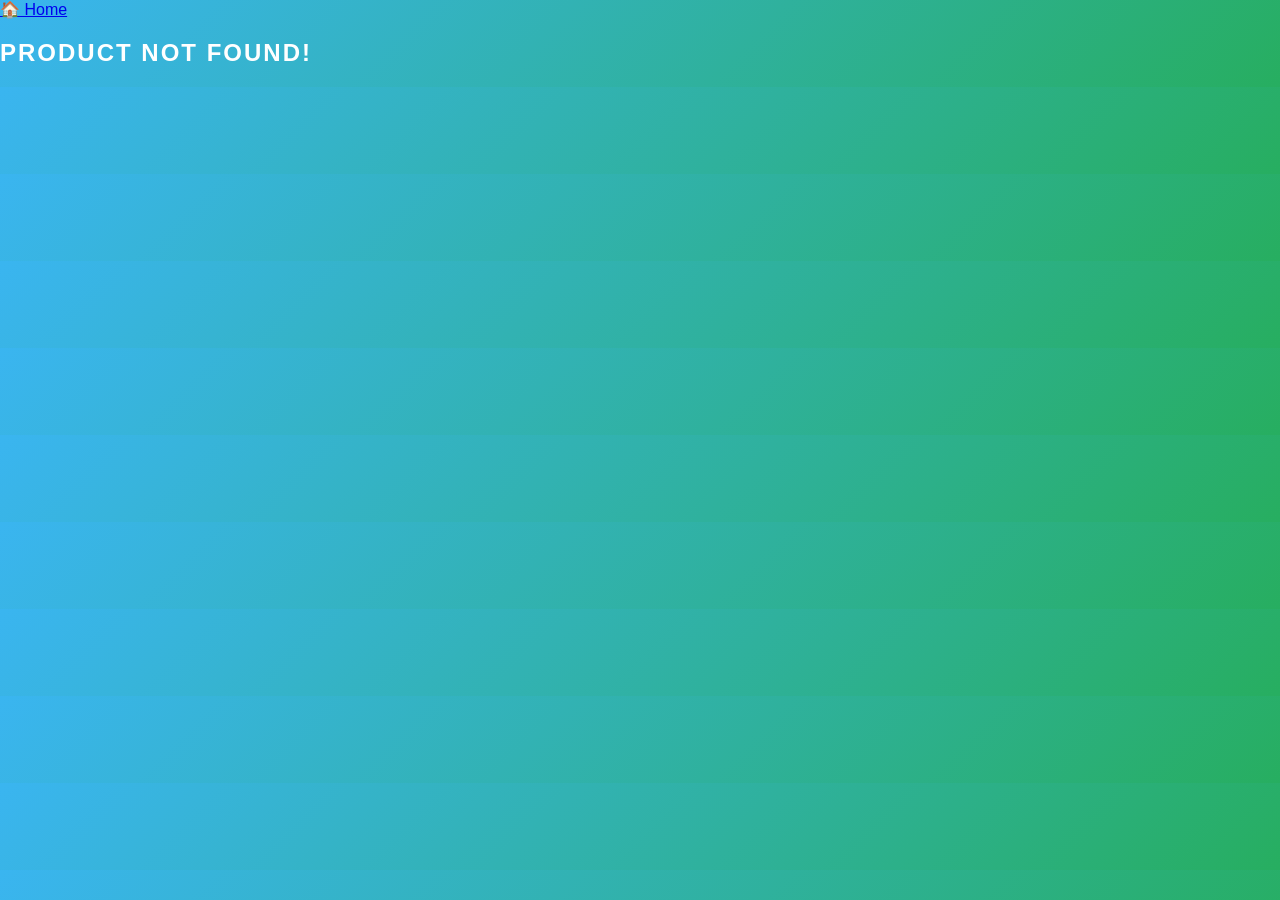
<file: product.html>
<!DOCTYPE html>
<html lang="en">
<head>
    <meta charset="UTF-8">
    <meta name="viewport" content="width=device-width, initial-scale=1.0">
    <title>Product Details - NestKart</title>
    <link rel="stylesheet" href="styles.css">
</head>
<body>
    <nav>
        <a href="index.html">🏠 Home</a>
    </nav>

    <div id="product-container" class="product-details">
        <img id="product-image" src="" alt="Product Image">
        <h1 id="product-name">Loading...</h1>
        <p id="product-price"></p>
        <p id="product-description"></p>

        <h3>Specifications:</h3>
        <div id="product-specs"></div>

        <button class="button" onclick="addToCart()">🛒 Add to Cart</button>
        <button class="button buy-now" onclick="buyNow()">⚡ Buy Now</button>

        <h3>Customer Reviews:</h3>
        <textarea id="review-box" placeholder="Write your review..."></textarea>
        <button class="button" onclick="submitReview()">Submit Review</button>
        <ul id="reviews-list"></ul>
    </div>

    <script>
        document.addEventListener("DOMContentLoaded", function () {
            const urlParams = new URLSearchParams(window.location.search);
            const productName = urlParams.get("name");
            const productPrice = urlParams.get("price");

            if (productName && productPrice) {
                document.getElementById("product-name").innerText = productName;
                document.getElementById("product-price").innerText = `Price: ₹${productPrice}`;
                document.getElementById("product-image").src = getProductImage(productName);
                document.getElementById("product-description").innerText = getProductDescription(productName);
                document.getElementById("product-specs").innerHTML = getProductSpecs(productName);
            } else {
                document.getElementById("product-container").innerHTML = "<h2>Product Not Found!</h2>";
            }
        });

        function getProductImage(productName) {
            const images = {
                "Smartphone": "https://i0.wp.com/www.smartprix.com/bytes/wp-content/uploads/2016/05/1-1.jpg?ssl=1&quality=80&w=f",
                "Wireless Headphones": "https://m.media-amazon.com/images/I/71pz2njkNRL._SL1500_.jpg",
                "Smartwatch": "https://m.media-amazon.com/images/I/61Y8u2y5XOL._SL1500_.jpg",
                "Laptop": "https://m.media-amazon.com/images/I/81vDZyJQ-LL._SL1500_.jpg"
            };
            return images[productName] || "https://via.placeholder.com/150"; // ✅ Default image if missing
        }

        function getProductDescription(productName) {
            const descriptions = {
                "Smartphone": "High-resolution display, fast processor, and long battery life.",
                "Wireless Headphones": "Deep bass, long battery backup, and active noise cancellation.",
                "Smartwatch": "Track fitness, notifications, and water-resistant design.",
                "Laptop": "Powerful Intel Core i7 processor, 16GB RAM, 512GB SSD, and Full HD display."
            };
            return descriptions[productName] || "No description available.";
        }

        function getProductSpecs(productName) {
            const specs = {
                "Smartphone": "<ul><li>Processor: Snapdragon 8 Gen 2</li><li>RAM: 8GB</li><li>Storage: 128GB</li><li>Camera: 50MP + 12MP</li><li>Battery: 5000mAh</li></ul>",
                "Wireless Headphones": "<ul><li>Battery Life: 40 hours</li><li>Bluetooth: 5.1</li><li>Noise Cancellation: Yes</li></ul>",
                "Smartwatch": "<ul><li>Screen Size: 1.5 inches</li><li>Battery: 7 days backup</li><li>Waterproof: Yes</li></ul>",
                "Laptop": "<ul><li>Processor: Intel Core i7 12th Gen</li><li>RAM: 16GB</li><li>Storage: 512GB SSD</li><li>Display: 15.6-inch Full HD</li><li>Battery Life: 10 hours</li></ul>"
            };
            return specs[productName] || "<p>Specifications not available.</p>";
        }

        function buyNow() {
            window.location.href = "checkout.html";
        }

        function submitReview() {
            const reviewText = document.getElementById("review-box").value;
            if (reviewText.trim() !== "") {
                let li = document.createElement("li");
                li.innerText = reviewText;
                document.getElementById("reviews-list").appendChild(li);
                document.getElementById("review-box").value = ""; // Reset input
            }
        }
    </script>
</body>
</html>
</file>
<file: styles.css>
/* General Styles */
body {
    font-family: 'Poppins', sans-serif;
    margin: 0;
    padding: 0;
    background: linear-gradient(135deg, #1e3c72, #2a5298);
    color: #fff;
    transition: background 0.3s ease-in-out, color 0.3s ease-in-out;
}

/* Navbar */
.navbar {
    display: flex;
    justify-content: space-between;
    align-items: center;
    background: #111;
    padding: 15px 20px;
    box-shadow: 0px 4px 10px rgba(0, 0, 0, 0.3);
}

.logo {
    font-size: 22px;
    font-weight: bold;
    color: #ff9800;
}

.nav-links {
    list-style: none;
    display: flex;
}

.nav-links li {
    margin: 0 15px;
}

.nav-links a {
    text-decoration: none;
    color: #fff;
    font-weight: 500;
    transition: color 0.3s ease-in-out;
}

.nav-links a:hover {
    color: #ff9800;
}

/* Hero Section */
.hero {
    text-align: center;
    padding: 60px 20px;
}

.hero h1 {
    font-size: 36px;
    font-weight: bold;
}

.highlight {
    color: #ff9800;
}

.shop-now-btn {
    display: inline-block;
    margin-top: 15px;
    padding: 10px 20px;
    background: #ff9800;
    color: #fff;
    font-size: 16px;
    text-decoration: none;
    border-radius: 8px;
    transition: background 0.3s ease-in-out;
}

.shop-now-btn:hover {
    background: #e68900;
}

/* Product Section */
.products {
    text-align: center;
    padding: 40px 20px;
}

.product-grid {
    display: flex;
    flex-wrap: wrap;
    justify-content: center;
    gap: 20px;
}

.product {
    background: #fff;
    color: #333;
    padding: 15px;
    border-radius: 10px;
    width: 220px;
    text-align: center;
    box-shadow: 0px 4px 10px rgba(0, 0, 0, 0.2);
    transition: transform 0.3s ease-in-out, box-shadow 0.3s ease-in-out;
}

.product:hover {
    transform: scale(1.05);
    box-shadow: 0 10px 20px rgba(0, 0, 0, 0.3);
}

.product img {
    width: 100%;
    height: 180px;
    object-fit: cover;
    border-radius: 8px;
}

/* Buttons */
button {
    padding: 10px;
    margin-top: 10px;
    border: none;
    cursor: pointer;
    background: #ff9800;
    color: white;
    font-weight: bold;
    border-radius: 5px;
    transition: background 0.3s ease-in-out;
}

button:hover {
    background: #e68900;
}

/* Popup Styles */
.popup {
    display: none;
    position: fixed;
    top: 50%;
    left: 50%;
    transform: translate(-50%, -50%);
    background: white;
    color: black;
    padding: 20px;
    border-radius: 10px;
    box-shadow: 0px 4px 10px rgba(0, 0, 0, 0.2);
}

/* Dark Mode Button */
.dark-mode-btn {
    position: fixed;
    bottom: 10px;
    right: 10px;
    background: black;
    color: yellow;
    padding: 10px;
    border-radius: 5px;
    cursor: pointer;
    transition: background 0.3s ease-in-out;
}

.dark-mode-btn:hover {
    background: yellow;
    color: black;
}

/* Dark Mode Active */
.dark-mode {
    background: #121212;
    color: white;
}

.dark-mode .navbar {
    background: #000;
}

.dark-mode .product {
    background: #222;
    color: white;
}

.dark-mode .popup {
    background: #222;
    color: white;
}

.dark-mode .dark-mode-btn {
    background: white;
    color: black;
}

/* Default light mode styles */
body {
    background-color: white;
    color: black;
}

/* Dark mode styles */
body.dark-mode {
    background-color: #121212;
    color: white;
}

/* Navbar Styling */
.navbar {
    background: rgba(0, 0, 0, 0.6);
    backdrop-filter: blur(10px);
}

/* Search Bar Styling */
.search-container {
    display: flex;
    align-items: center;
    justify-content: center;
    flex-grow: 1;
}

.search-container input {
    width: 280px;
    padding: 8px 15px;
    border: 2px solid #ff9800;
    border-radius: 20px;
    font-size: 16px;
    transition: width 0.3s ease-in-out, box-shadow 0.3s ease-in-out;
}

.search-container input:focus {
    width: 320px;
    border-color: #e68900;
    box-shadow: 0px 4px 10px rgba(255, 152, 0, 0.5);
}

/* Toast Notification */
.toast {
    position: fixed;
    bottom: 20px;
    right: 20px;
    background-color: #ff9900;
    color: #fff;
    padding: 10px 20px;
    border-radius: 5px;
    box-shadow: 0 4px 6px rgba(0, 0, 0, 0.2);
    display: none;
    animation: fadeInOut 3s ease forwards;
    z-index: 1000;
}

@keyframes fadeInOut {
    0% { opacity: 0; transform: translateY(20px); }
    20%, 80% { opacity: 1; transform: translateY(0); }
    100% { opacity: 0; transform: translateY(20px); }
}

/* Parallax Effect */
.parallax {
    background-image: url('your-image.jpg');
    background-attachment: fixed;
    background-position: center;
    background-repeat: no-repeat;
    background-size: cover;
}/* General Styles */
body {
    font-family: 'Poppins', sans-serif;
    margin: 0;
    padding: 0;
    background: linear-gradient(135deg, #34d399, #10b981); /* Changed to a green gradient */
    color: #fff;
    transition: background 0.3s ease-in-out, color 0.3s ease-in-out;
    animation: fadeIn 1s ease-in-out; /* Fade-in effect on page load */
}

@keyframes fadeIn {
    0% { opacity: 0; }
    100% { opacity: 1; }
}

/* Navbar */
.navbar {
    display: flex;
    justify-content: space-between;
    align-items: center;
    background: #111;
    padding: 15px 20px;
    box-shadow: 0px 4px 10px rgba(0, 0, 0, 0.3);
}

.logo {
    font-size: 22px;
    font-weight: bold;
    color: #ff9800;
    transition: color 0.3s ease-in-out; /* Smooth color transition */
}

.nav-links {
    list-style: none;
    display: flex;
}

.nav-links li {
    margin: 0 15px;
}

.nav-links a {
    text-decoration: none;
    color: #fff;
    font-weight: 500;
    transition: color 0.3s ease-in-out;
}

.nav-links a:hover {
    color: #ff9800;
    transform: scale(1.1); /* Adding a slight scale on hover */
}

/* Hero Section */
.hero {
    text-align: center;
    padding: 60px 20px;
}

.hero h1 {
    font-size: 36px;
    font-weight: bold;
    animation: fadeInUp 1.5s ease-in-out;
}

@keyframes fadeInUp {
    0% { opacity: 0; transform: translateY(50px); }
    100% { opacity: 1; transform: translateY(0); }
}

.highlight {
    color: #ff9800;
}

.shop-now-btn {
    display: inline-block;
    margin-top: 15px;
    padding: 10px 20px;
    background: #ff9800;
    color: #fff;
    font-size: 16px;
    text-decoration: none;
    border-radius: 8px;
    transition: background 0.3s ease-in-out, transform 0.2s ease-in-out;
}

.shop-now-btn:hover {
    background: #e68900;
    transform: scale(1.05); /* Scale on hover */
}

/* Product Section */
.products {
    text-align: center;
    padding: 40px 20px;
}

.product-grid {
    display: flex;
    flex-wrap: wrap;
    justify-content: center;
    gap: 20px;
}

.product {
    background: #fff;
    color: #333;
    padding: 15px;
    border-radius: 10px;
    width: 220px;
    text-align: center;
    box-shadow: 0px 4px 10px rgba(0, 0, 0, 0.2);
    transition: transform 0.3s ease-in-out, box-shadow 0.3s ease-in-out;
}

.product:hover {
    transform: scale(1.05);
    box-shadow: 0 10px 20px rgba(0, 0, 0, 0.3);
    animation: bounce 0.5s ease-in-out infinite; /* Adding bounce animation */
}

@keyframes bounce {
    0%, 100% { transform: translateY(0); }
    50% { transform: translateY(-10px); }
}

.product img {
    width: 100%;
    height: 180px;
    object-fit: cover;
    border-radius: 8px;
}

/* Buttons */
button {
    padding: 10px;
    margin-top: 10px;
    border: none;
    cursor: pointer;
    background: #ff9800;
    color: white;
    font-weight: bold;
    border-radius: 5px;
    transition: background 0.3s ease-in-out, transform 0.2s ease-in-out;
}

button:hover {
    background: #e68900;
    transform: scale(1.05); /* Scale on hover */
}

/* Popup Styles */
.popup {
    display: none;
    position: fixed;
    top: 50%;
    left: 50%;
    transform: translate(-50%, -50%);
    background: white;
    color: black;
    padding: 20px;
    border-radius: 10px;
    box-shadow: 0px 4px 10px rgba(0, 0, 0, 0.2);
}

/* Dark Mode Button */
.dark-mode-btn {
    position: fixed;
    bottom: 10px;
    right: 10px;
    background: black;
    color: yellow;
    padding: 10px;
    border-radius: 5px;
    cursor: pointer;
    transition: background 0.3s ease-in-out, transform 0.2s ease-in-out;
}

.dark-mode-btn:hover {
    background: yellow;
    color: black;
    transform: scale(1.1); /* Slight scale on hover */
}

/* Dark Mode Active */
.dark-mode {
    background: #121212;
    color: white;
}

.dark-mode .navbar {
    background: #000;
}

.dark-mode .product {
    background: #222;
    color: white;
}

.dark-mode .popup {
    background: #222;
    color: white;
}

.dark-mode .dark-mode-btn {
    background: white;
    color: black;
}

/* Search Bar Styling */
.search-container {
    display: flex;
    align-items: center;
    justify-content: center;
    flex-grow: 1;
}

.search-container input {
    width: 280px;
    padding: 8px 15px;
    border: 2px solid #ff9800;
    border-radius: 20px;
    font-size: 16px;
    transition: width 0.3s ease-in-out, box-shadow 0.3s ease-in-out;
}

.search-container input:focus {
    width: 320px;
    border-color: #e68900;
    box-shadow: 0px 4px 10px rgba(255, 152, 0, 0.5);
}

/* Toast Notification */
.toast {
    position: fixed;
    bottom: 20px;
    right: 20px;
    background-color: #ff9900;
    color: #fff;
    padding: 10px 20px;
    border-radius: 5px;
    box-shadow: 0 4px 6px rgba(0, 0, 0, 0.2);
    display: none;
    animation: fadeInOut 3s ease forwards;
    z-index: 1000;
}

@keyframes fadeInOut {
    0% { opacity: 0; transform: translateY(20px); }
    20%, 80% { opacity: 1; transform: translateY(0); }
    100% { opacity: 0; transform: translateY(20px); }
}

/* Parallax Effect */
.parallax {
    background-image: url('your-image.jpg');
    background-attachment: fixed;
    background-position: center;
    background-repeat: no-repeat;
    background-size: cover;
}
button {
    background: linear-gradient(135deg, #ff9800, #ff5722); 
    border: none;
    padding: 10px 15px;
    font-weight: bold;
    border-radius: 8px;
    transition: all 0.3s ease-in-out;
}

button:hover {
    transform: scale(1.1);
    box-shadow: 0px 5px 15px rgba(255, 87, 34, 0.4);
}
.card {
    background: #222;
    padding: 20px;
    border-radius: 12px;
    box-shadow: 0px 4px 10px rgba(0, 0, 0, 0.3);
    transition: transform 0.3s ease-in-out;
}

.card:hover {
    transform: translateY(-10px);
    box-shadow: 0px 10px 20px rgba(255, 87, 34, 0.5);
}
body {
    font-family: 'Poppins', sans-serif;
    color: #fff;
}

h1, h2 {
    text-transform: uppercase;
    letter-spacing: 2px;
}
@keyframes fadeInUp {
    from {
        opacity: 0;
        transform: translateY(30px);
    }
    to {
        opacity: 1;
        transform: translateY(0);
    }
}

.card {
    animation: fadeInUp 0.5s ease-in-out;
}
@keyframes fadeIn {
    from {
        opacity: 0;
        transform: scale(0.9);
    }
    to {
        opacity: 1;
        transform: scale(1);
    }
}

body {
    animation: fadeIn 0.5s ease-in-out;
}
.navbar a {
    position: relative;
    padding: 10px 15px;
    transition: color 0.3s ease-in-out;
}

.navbar a::after {
    content: "";
    position: absolute;
    left: 0;
    bottom: -5px;
    width: 100%;
    height: 2px;
    background: linear-gradient(90deg, #ff9800, #ff5722);
    transform: scaleX(0);
    transition: transform 0.3s ease-in-out;
}

.navbar a:hover::after {
    transform: scaleX(1);
}
.card img {
    transition: transform 0.3s ease-in-out;
}

.card:hover img {
    transform: scale(1.1);
}
@keyframes glow {
    0% { box-shadow: 0 0 10px rgba(255, 87, 34, 0.4); }
    50% { box-shadow: 0 0 20px rgba(255, 87, 34, 0.8); }
    100% { box-shadow: 0 0 10px rgba(255, 87, 34, 0.4); }
}

button {
    animation: glow 2s infinite alternate;
}
.card {
    transition: transform 0.3s ease, box-shadow 0.3s ease;
}
.card:hover {
    transform: scale(1.05);
    box-shadow: 0 4px 10px rgba(255, 165, 0, 0.6);
}
button:active {
    transform: scale(0.95);
    box-shadow: 0 2px 5px rgba(255, 165, 0, 0.6);
}
#loader {
    border: 5px solid #f3f3f3;
    border-top: 5px solid orange;
    border-radius: 50%;
    width: 30px;
    height: 30px;
    animation: spin 1s linear infinite;
  }
  
  @keyframes spin {
    0% { transform: rotate(0deg); }
    100% { transform: rotate(360deg); }
  }
  #topBtn {
    position: fixed;
    bottom: 20px;
    right: 20px;
    display: none;
    background-color: orange;
    color: white;
    border: none;
    padding: 10px;
    cursor: pointer;
    border-radius: 5px;
}
.product-card:hover {
    transform: scale(1.05);
    transition: transform 0.3s ease-in-out;
}
body {
    background: linear-gradient(135deg, #3AB5F0, #27AE60);
}
.btn {
    box-shadow: 0px 4px 10px rgba(255, 140, 0, 0.5);
}
</file>
